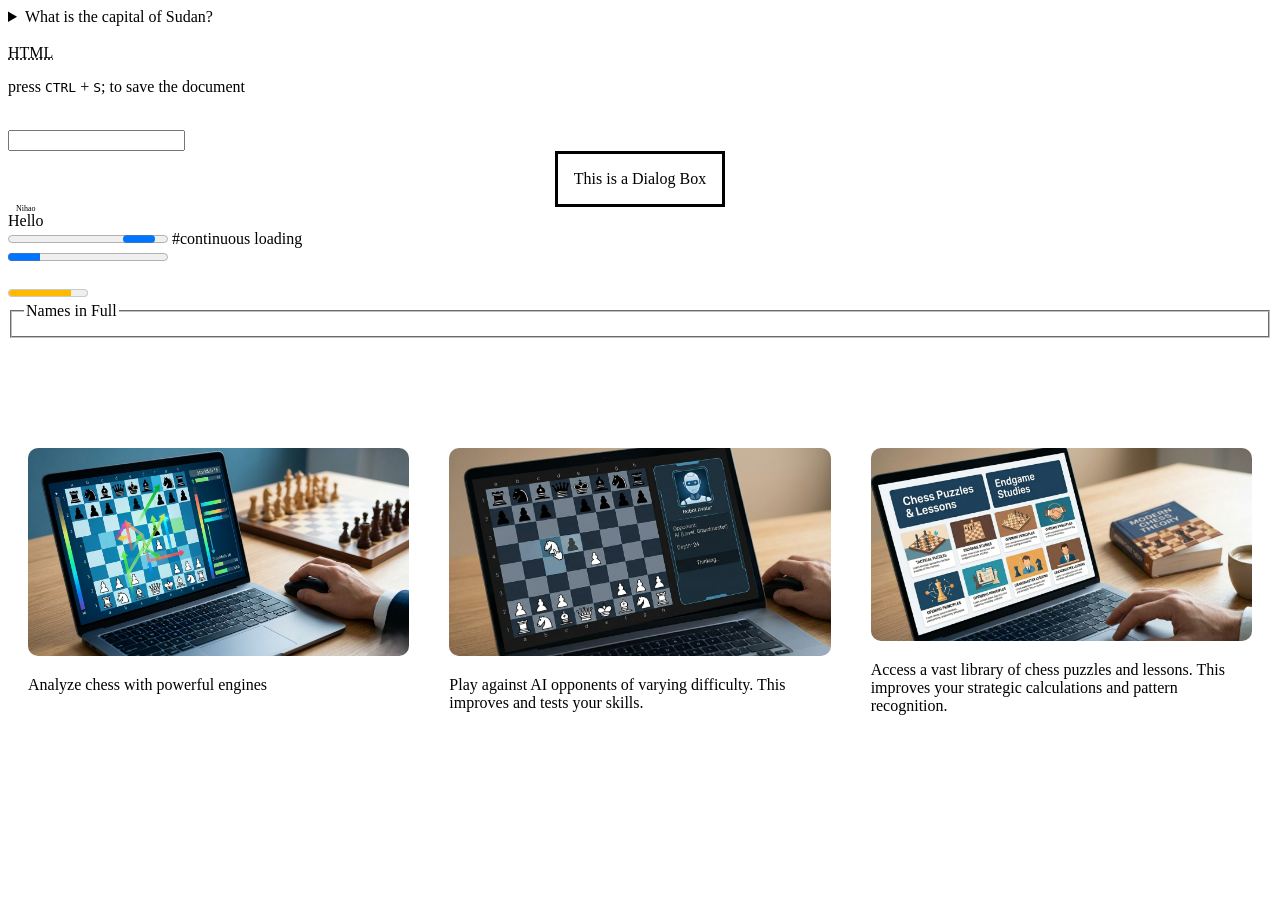
<file: tutorial.html>
<!DOCTYPE html>
<html lang="en">
<head>
    <meta charset="UTF-8">
    <meta name="viewport" content="width=device-width, initial-scale=1.0">
    <title>Document</title>
    <style>
    .flashcards{
    display: flex;
    flex-direction: row;
}

.gallery1, .gallery2, .gallery3{
    width: 100%;
    height: 100%;
    border-radius: 10px;
    padding: 20px;
}
.gallery1 img, .gallery2 img, .gallery3 img{
    width: 100%;
    height: 100%;
    border-radius: 10px;
}
.gallery1 img:hover, .gallery2 img:hover, .gallery3 img:hover{
    transform: scale(1.09);
    transition: all 0.5s;
}
@media (max-width: 600px){
    .flashcards{
        flex-direction: column;
    }
}
    </style>
</head>
<body>
    <!--Using the Details & Summary; dropdowns-->
    <details>
        <summary>What is the capital of Sudan?</summary>
        <p style="margin-left: 10px">Khartoum</p>
    </details>

    <br>

    <!--Abbreviation-->
    <abbr title="Hypertext Markup Language">HTML</abbr>

    <br>

    <!--keyboard tag -->
    <p>press <kbd>CTRL</kbd> + <kbd>S</kbd>; to save the document</p>

    <br>
    
    <!--Recommendations and ideas to fill dropdowns-->
    <input type="text" list="country">
    <datalist id="country">
        <option value="Kenya">Kenya</option>
        <option value=" Uganda">Uganda</option>
        <option value=" Sudan">Sudan</option>
        <option value=" Nigeria">Nigeria</option>
    </datalist>
    <br>

    <!--DIALOG BOXES-->
    <dialog open="">This is a Dialog Box</dialog>
    <br><br><br>
    <!--RUBY and Rtd-->
    <ruby>  Hello
        <rt>Nihao</rt>
    </ruby>
    
    <br>

    <!--Progress-->
    <progress></progress> #continuous loading
    <br>
    <progress max="100" value="20"></progress>
    <br><br>

    <meter min="20" max="120" value="100" low="25" high="80"></meter>

    <br>
    <fieldset>
        <legend>Names in Full</legend>

    </fieldset>
    <br>
    <br><br><br><br>
    <div class="flashcards">
                <div class="gallery1">
                    <img src="analyze.png" alt="" width: 300px>
                    <p id="div_p">Analyze chess with powerful engines</p>
                </div>
                <div class="gallery2">
                    <img src="playrobot.png" alt="">
                    <p id="div_p">Play against AI opponents of varying difficulty. This improves and tests your skills.</p>
                </div>
                <div class="gallery3">
                    <img src="study.png" alt="">
                    <p id="div_p">Access a vast library of chess puzzles and lessons. This improves your strategic calculations and pattern recognition.</p>
                </div>
            </div>
</body>
</html>
</file>
